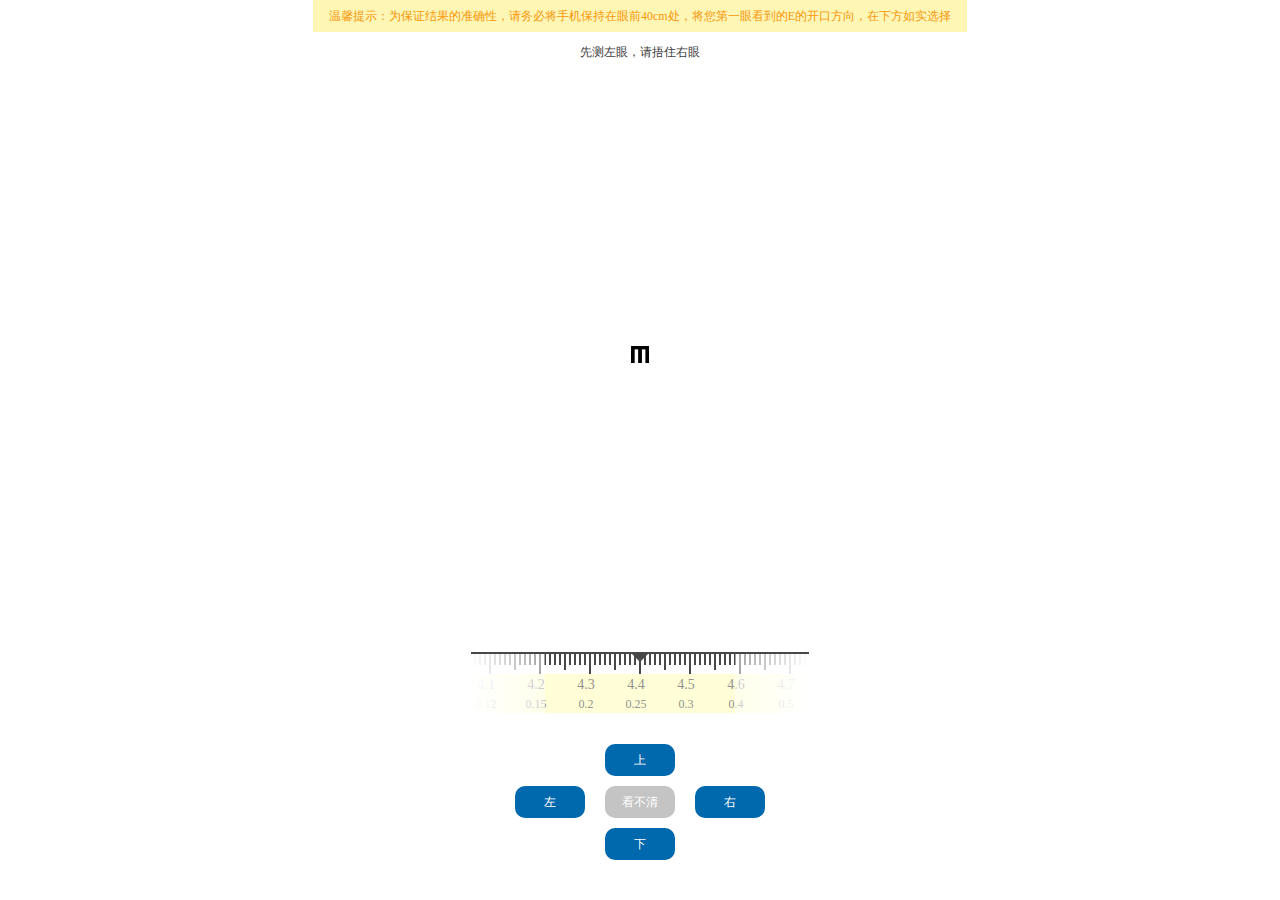
<file: index.html>
﻿<!DOCTYPE html>
<html>
<head lang="en">
    <meta charset="UTF-8">
    <meta name="viewport" content="width=device-width, minimum-scale=1.0,maximum-scale=1.0,user-scalable=no">
    <title>测视力</title>
    <link rel="stylesheet" href="css/checkeyes.css">
    <script src="js/jquery.min.js"></script>
    <script src="js/checkeyes.js"></script>
</head>
<body>
<div class="page">
    <p class="warmReminder">温馨提示：为保证结果的准确性，请务必将手机保持在眼前40cm处，将您第一眼看到的E的开口方向，在下方如实选择</p>
    <p class="tips">先测左眼，请捂住右眼</p>
    <!-- E -->
    <div class="EBox">
        <img class="Eimg" src="images/white.png">
    </div>
    <!-- 尺子 -->
    <div class="row">
        <ul class="record"></ul>
        <input type="hidden" name="number" initial-value="9" record-value="4.4" value="4.4">
        <div class="ruler ruler-eye">
            <div class="main" value="-1">
                <ul data-initial='true'>
                    <li><span class="num">3.5</span><span class="decimal">0.03</span></li>
                    <li><span class="num">3.6</span><span class="decimal">0.04</span></li>
                    <li><span class="num">3.7</span><span class="decimal">0.05</span></li>
                    <li><span class="num">3.8</span><span class="decimal">0.06</span></li>
                    <li><span class="num">3.9</span><span class="decimal">0.08</span></li>
                    <li><span class="num">4.0</span><span class="decimal">0.1</span></li>
                    <li><span class="num">4.1</span><span class="decimal">0.12</span></li>
                    <li><span class="num">4.2</span><span class="decimal">0.15</span></li>
                    <li><span class="num">4.3</span><span class="decimal">0.2</span></li>
                    <li><span class="num">4.4</span><span class="decimal">0.25</span></li>
                    <li><span class="num">4.5</span><span class="decimal">0.3</span></li>
                    <li><span class="num">4.6</span><span class="decimal">0.4</span></li>
                    <li><span class="num">4.7</span><span class="decimal">0.5</span></li>
                    <li><span class="num">4.8</span><span class="decimal">0.6</span></li>
                    <li><span class="num">4.9</span><span class="decimal">0.8</span></li>
                    <li><span class="num">5.0</span><span class="decimal">1.0</span></li>
                    <li><span class="num">5.1</span><span class="decimal">1.2</span></li>
                    <li><span class="num">5.2</span><span class="decimal">1.5</span></li>
                    <li><span class="num">5.3</span><span class="decimal">2.0</span></li>
                </ul>
            </div>
            <div class="arrow"></div>
        </div>
    </div>
    <!-- 按钮 -->
    <div class="direction">
        <div class="btns top" data-direction="1">上</div>
        <div class="middle">
            <div class="btns left" data-direction="4">左</div>
            <div class="btns invisibility" data-direction="0">看不清</div>
            <div class="btns right" data-direction="2">右</div>
        </div>
        <div class="btns bottom"  data-direction="3">下</div>
    </div>
</div>
</body>
</html>
</file>
<file: css/checkeyes.css>
*{
    margin:0;
    padding:0;
}
body{
    font:22px/1.5 STHeiTi,\9ED1\4F53,helvetica Regular,Heiti SC;
    color:#666;
}
a{
    text-decoration: none;
}

ul li{
    list-style: none;
}
.page{
    height:100vh;
    background:#fff;
    display:flex;
    align-items: center;
    flex-direction:column; 
    font-family: '微软雅黑,Microsoft YaHei';
}
.warmReminder{
    padding:7px 16px;
    line-height:18px;
    font-size:12px;
    background:#fef6b4;
    color:#f7970e;
}
.tips{
    font-size:12px;
    color:#404040;
    line-height:40px;
}
.EBox{
    width:100%;
    flex:1;
    display: flex;
    align-items: center;
    justify-content: center;
}
.Eimg{
    max-width:140px;
    max-height:140px;
    display: block;
}


.row{
    display: flex;
    align-items: center;
    flex-direction: column;
}
/*尺子*/
.ruler{
    border-top:2px solid #474747;
    height: 70px;
    overflow: hidden;
    position: relative;
    width:338px;
}
.ruler:before,.ruler:after{
    content: "";
    position: absolute;
    top:0;
    height: 60px;
    width:22%;
    z-index: 3;
    background: -webkit-linear-gradient(left,  rgb(255, 255, 255), rgba(255, 255, 255,0.5));
    pointer-events:none;
}

.ruler:after{
    right:0;
    background: -webkit-linear-gradient(left,  rgba(255, 255, 255,0.5), rgb(255, 255, 255));
}
.ruler .main{
    width:3000px;
    position: relative;
    left:0;
}
.ruler .main ul{
    overflow: hidden;
    -webkit-transform:translateX(140px);
    display: flex;
}
.ruler li{
    background: url(../images/rulerBg.png) left top no-repeat;
    background-size:100% auto;
    color:#474747;
    width: 50px;
    position: relative;
    padding-top:20px;
    text-align: center;
    display: flex;
    flex-direction: column;
}
.ruler li span{
    background:#fffed6;
    color:#929292;
}
.ruler li .num{
    font-size: 14px;

}
.ruler li .decimal{
    font-size:12px;
}
.ruler .arrow{
    width:0;
    height: 0;
    border:8px solid transparent;
    border-top:8px solid #474747;
    position: absolute;
    left:50%;
    top:0;
    margin-left:-8px;
}


/*记录条*/
.record{
    width:100%;
    height:15px;
    display: flex;
    align-items: center;
    justify-content: center;
}
.recordLi{
    width:10px;
    height:10px;
    border-radius:50%;
    margin:0 5px;
}


/*按钮区*/
.direction{
    width:100%;
    padding:20px 20px 40px 20px;
    box-sizing: border-box;
    display: flex;
    flex-direction:column;
    align-items: center;
}
.middle{
    flex:1;
    display: flex;
    justify-content: center;
    margin:10px 0;
}

.btns{
    width:70px;
    height:32px;
    line-height:32px;
    border-radius:10px;
    background:#0068ac;
    color:#fff;
    font-size:12px;
    text-align: center;
}
.invisibility{
    margin:0 20px;
    background:#c4c4c4;
}
</file>
